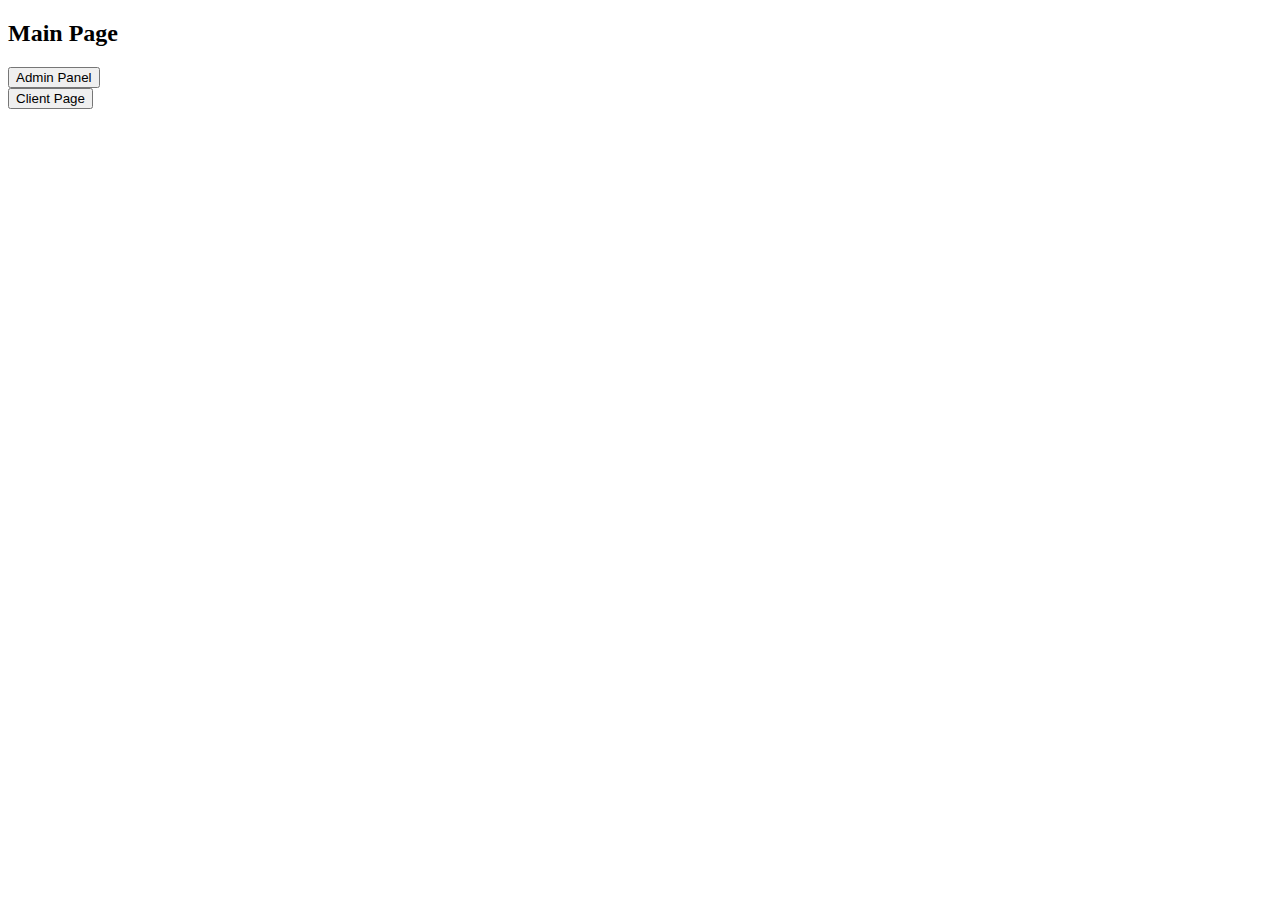
<file: PHP/index.html>
<!DOCTYPE html>
<html>
<head>
    <title>Main Page</title>
</head>
<body>
    <h2>Main Page</h2>
    
    <!-- Button to redirect to admin/add_item.php -->
    <form action="admin/add_item.php" method="get">
        <button type="submit">Admin Panel</button>
    </form>
    
    <!-- Button to redirect to client/index.php -->
    <form action="client/index.php" method="get">
        <button type="submit">Client Page</button>
    </form>
</body>
</html>
</file>
